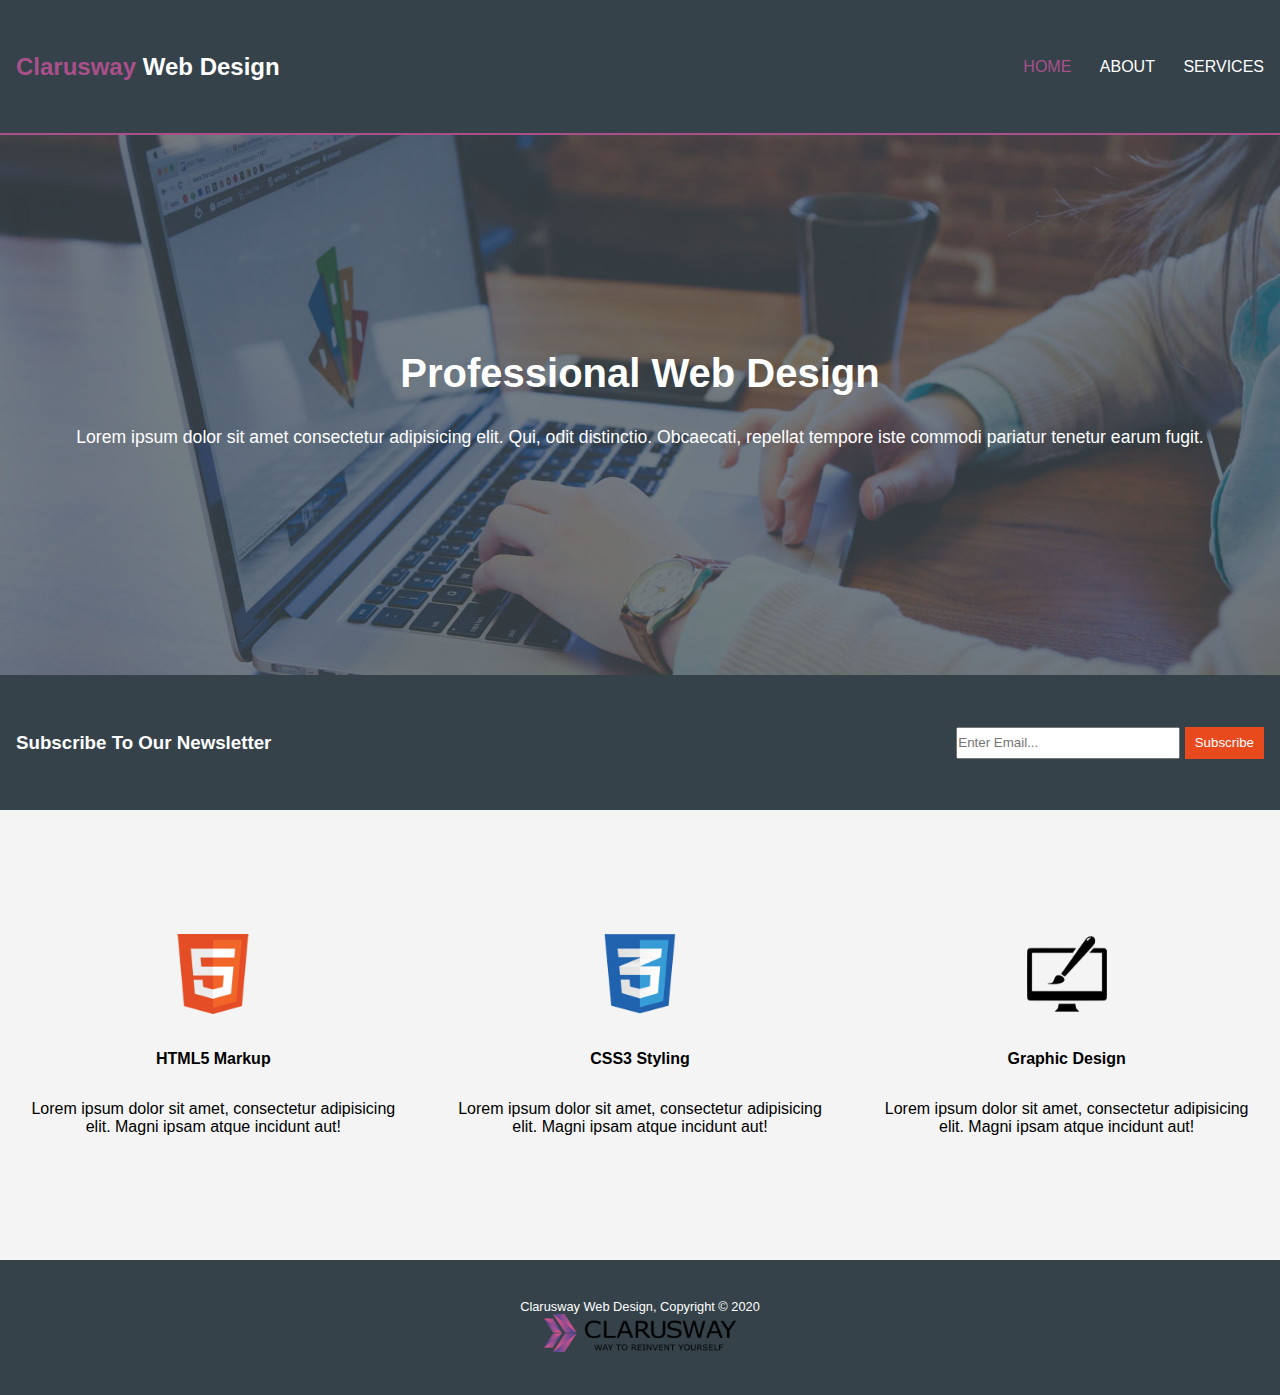
<file: index.html>
<!DOCTYPE html>
<html lang="en">

<head>
    <meta charset="UTF-8">
    <meta http-equiv="X-UA-Compatible" content="IE=edge">
    <meta name="viewport" content="width=device-width, initial-scale=1.0">
    <title>Home</title>
    <link rel="stylesheet" href="style.css">

</head>

<body>
    <div class="container">
        <nav class="navbar">
            <div class="logo">
                <a href="index.html"><span>Clarusway </span>Web Design</a>
            </div>
            <div class="menu">
                <ul>
                    <li><a href="index.html" class="active">HOME</a></li>
                    <li><a href="about.html">ABOUT</a></li>
                    <li><a href="services.html">SERVICES</a></li>
                </ul>
            </div>
        </nav>
        <section class="section1">
            <div class="design">
                <h1>Professional Web Design</h1>
                <p>Lorem ipsum dolor sit amet consectetur adipisicing elit. Qui, odit distinctio. Obcaecati, repellat
                    tempore iste commodi pariatur tenetur earum fugit.</p>
            </div>
        </section>

        <section class="section2">
            <div>
                <h3>Subscribe To Our Newsletter</h3>
            </div>
            <div class="subscribe">
                <input type="email" name="email" id="email" placeholder="Enter Email..." required>
                <button type="submit">Subscribe</button>
            </div>
        </section>

        <section class="section3">
            <div class="box box-html">
                <img id="s3" src="./img/logo_html.png" alt="HTML5 Markup" width="80px">
                <h4 id="s3">HTML5 Markup</h4>
                <p id="s3">Lorem ipsum dolor sit amet, consectetur adipisicing elit. Magni ipsam atque incidunt aut!</p>
            </div>
            <div class="box box-css3">
                <img id="s3" src="./img/logo_css.png" alt="CSS3 Styling" width="80px">
                <h4 id="s3">CSS3 Styling</h4>
                <p id="s3">Lorem ipsum dolor sit amet, consectetur adipisicing elit. Magni ipsam atque incidunt aut!</p>
            </div>
            <div class="box box-graphic">
                <img id="s3" src="./img/logo_brush.png" alt="Graphic Design" width="80px">
                <h4 id="s3">Graphic Design</h4>
                <p id="s3">Lorem ipsum dolor sit amet, consectetur adipisicing elit. Magni ipsam atque incidunt aut!</p>
            </div>
        </section>

        <footer>
            <div class="footer">
                <p>Clarusway Web Design, Copyright © 2020</p>
                <img src="./img/clarusway_logo.png" alt="Clarusway Logo">
            </div>
        </footer>
    </div>
</body>

</html>
</file>
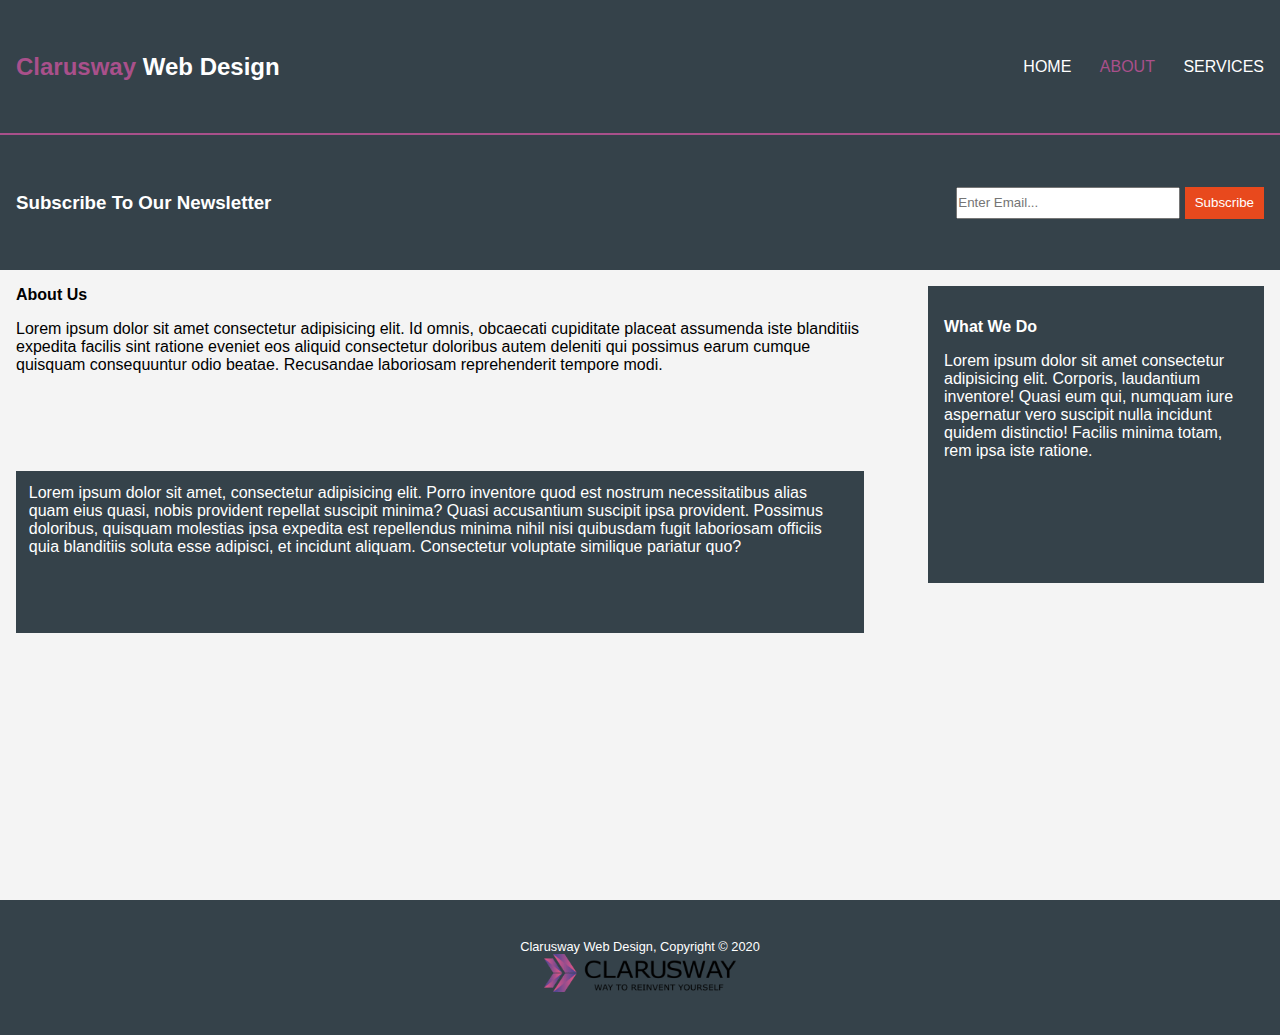
<file: about.html>
<!DOCTYPE html>
<html lang="en">

<head>
    <meta charset="UTF-8">
    <meta http-equiv="X-UA-Compatible" content="IE=edge">
    <meta name="viewport" content="width=device-width, initial-scale=1.0">
    <title>About</title>
    <link rel="stylesheet" href="style.css">

</head>

<body>
    <div class="container">
        <nav class="navbar">
            <div class="logo">
                <a href="index.html"><span>Clarusway </span>Web Design</a>
            </div>
            <div class="menu">
                <ul>
                    <li><a href="index.html">HOME</a></li>
                    <li><a href="about.html" class="active">ABOUT</a></li>
                    <li><a href="services.html">SERVICES</a></li>
                </ul>
            </div>
        </nav>
        <section class="section2">
            <div>
                <h3>Subscribe To Our Newsletter</h3>
            </div>
            <div class="subscribe">
                <input type="email" name="email" id="email" placeholder="Enter Email..." required>
                <button type="submit">Subscribe</button>
            </div>
        </section>

        <section class="section4">
            <div>
                <div class="about-title">
                    <h4>About Us</h4>
                </div>
                <div class="box about-prg1">
                    <p>Lorem ipsum dolor sit amet consectetur adipisicing elit. Id omnis, obcaecati cupiditate placeat
                        assumenda iste blanditiis expedita facilis sint ratione eveniet eos aliquid consectetur
                        doloribus autem deleniti qui possimus earum cumque quisquam consequuntur odio beatae. Recusandae
                        laboriosam reprehenderit tempore modi.
                    </p>
                </div>
                <div class="box about-prg2">
                    <p>Lorem ipsum dolor sit amet, consectetur adipisicing elit. Porro inventore quod est nostrum
                        necessitatibus alias quam eius quasi, nobis provident repellat suscipit minima? Quasi
                        accusantium suscipit ipsa provident. Possimus doloribus, quisquam molestias ipsa expedita est
                        repellendus minima nihil nisi quibusdam fugit laboriosam officiis quia blanditiis soluta esse
                        adipisci, et incidunt aliquam. Consectetur voluptate similique pariatur quo?</p>
                </div>
            </div>
            <div class="whatwedo">
                <h4>What We Do</h4>
                <p>Lorem ipsum dolor sit amet consectetur adipisicing elit. Corporis, laudantium inventore! Quasi eum
                    qui, numquam iure aspernatur vero suscipit nulla incidunt quidem distinctio! Facilis minima totam,
                    rem ipsa iste ratione.</p>
            </div>
        </section>

        <footer>
            <div class="footer">
                <p>Clarusway Web Design, Copyright © 2020</p>
                <img src="./img/clarusway_logo.png" alt="Clarusway Logo">
            </div>
        </footer>
    </div>
</body>

</html>
</file>
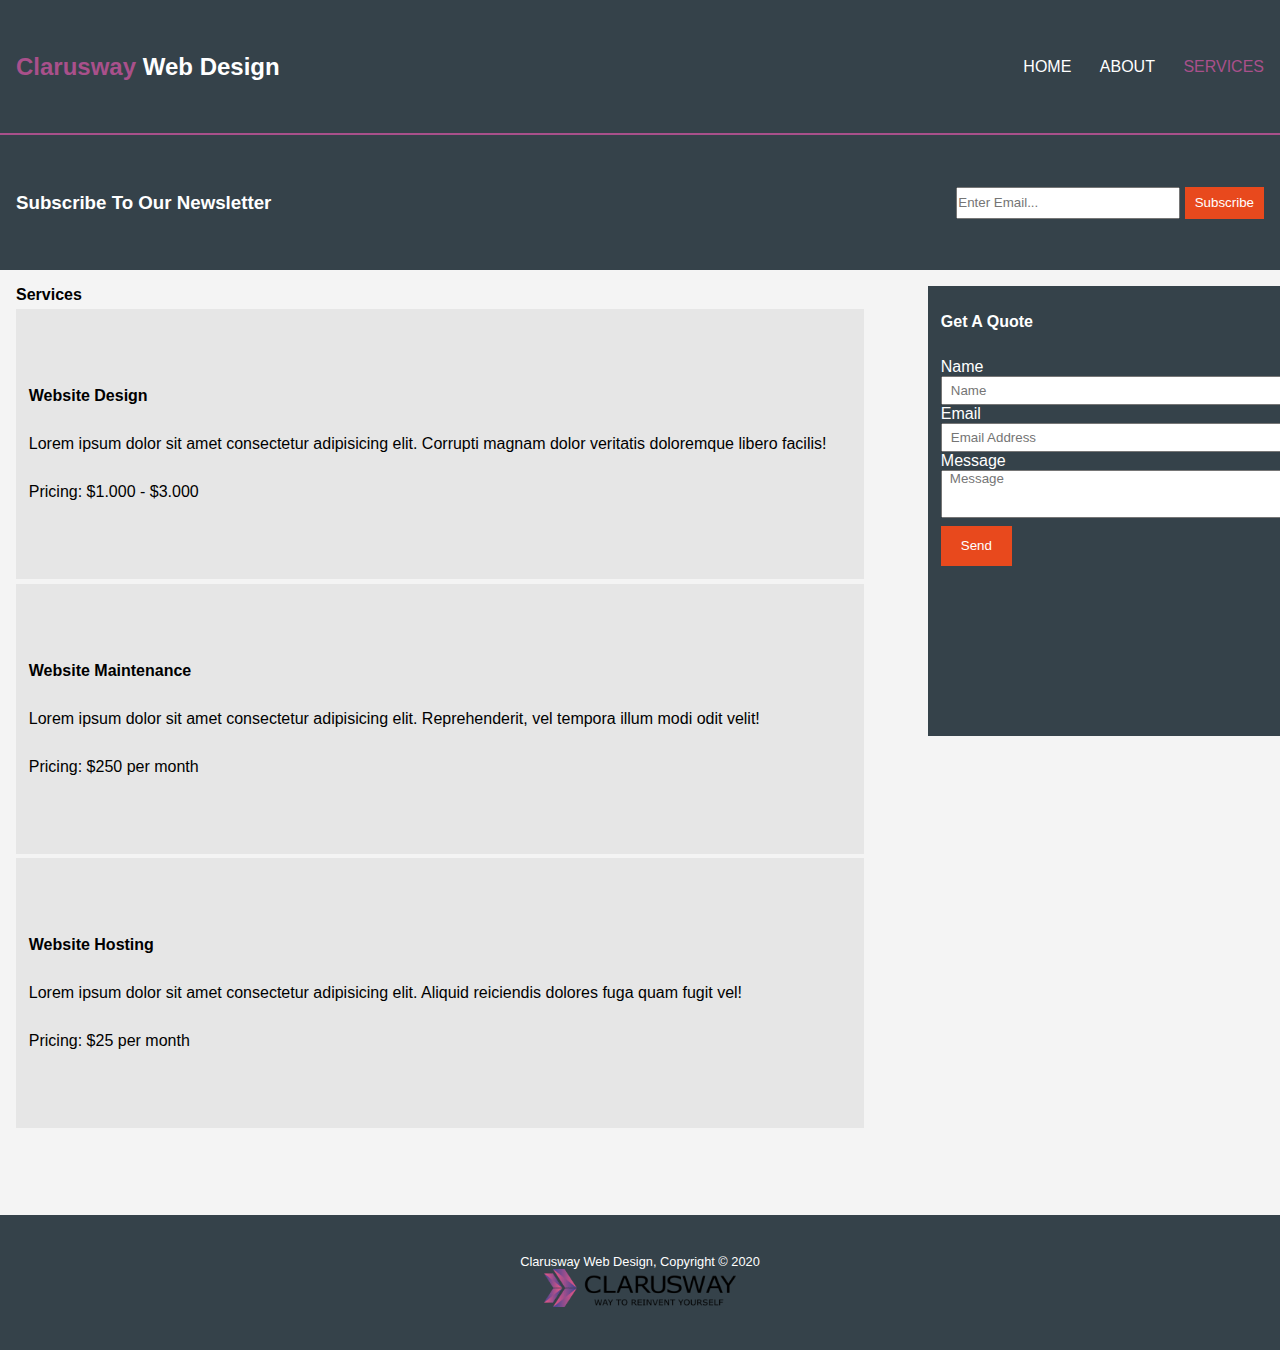
<file: services.html>
<!DOCTYPE html>
<html lang="en">

<head>
    <meta charset="UTF-8">
    <meta http-equiv="X-UA-Compatible" content="IE=edge">
    <meta name="viewport" content="width=device-width, initial-scale=1.0">
    <title>Services</title>
    <link rel="stylesheet" href="style.css">

</head>

<body>
    <div class="container">
        <nav class="navbar">
            <div class="logo">
                <a href="index.html"><span>Clarusway </span>Web Design</a>
            </div>
            <div class="menu">
                <ul>
                    <li><a href="index.html">HOME</a></li>
                    <li><a href="about.html">ABOUT</a></li>
                    <li><a href="services.html" class="active">SERVICES</a></li>
                </ul>
            </div>
        </nav>
        <section class="section2">
            <div>
                <h3>Subscribe To Our Newsletter</h3>
            </div>
            <div class="subscribe">
                <input type="email" name="email" id="email" placeholder="Enter Email..." required>
                <button type="submit">Subscribe</button>
            </div>
        </section>

        <section class="section5">
            <div>
                <div class="services-title">
                    <h4>Services</h4>
                </div>
                <div class="box website-design">
                    <h4>Website Design</h4>
                    <p>Lorem ipsum dolor sit amet consectetur adipisicing elit. Corrupti magnam dolor veritatis
                        doloremque libero facilis!
                    </p>
                    <p>Pricing: $1.000 - $3.000</p>
                </div>
                <div class="box website-maintenance">
                    <h4>Website Maintenance</h4>
                    <p>Lorem ipsum dolor sit amet consectetur adipisicing elit. Reprehenderit, vel tempora illum modi
                        odit velit!
                    </p>
                    <p>Pricing: $250 per month</p>
                </div>
                <div class="box website-hosting">
                    <h4>Website Hosting</h4>
                    <p>Lorem ipsum dolor sit amet consectetur adipisicing elit. Aliquid reiciendis dolores fuga quam
                        fugit vel!
                    </p>
                    <p>Pricing: $25 per month</p>
                </div>
            </div>
            <div class="quote">
                <form action="">
                    <h4>Get A Quote</h4>
                    <label for="name">Name</label>
                    <input type="text" name="name" id="name" placeholder="Name">
                    <label for="email">Email</label>
                    <input type="email" name="email" id="email" placeholder="Email Address">
                    <label for="message">Message</label>
                    <textarea name="message" id="message" placeholder="Message"></textarea>
                    <button type="submit">Send</button>
                </form>
            </div>
        </section>
        <footer>
            <div class="footer">
                <p>Clarusway Web Design, Copyright © 2020</p>
                <img src="./img/clarusway_logo.png" alt="Clarusway Logo">
            </div>
        </footer>
    </div>
</body>

</html>
</file>
<file: style.css>
* {
  margin: 0;
  padding: 0;
  box-sizing: border-box;
  font-family: 'Segoe UI', Tahoma, Geneva, Verdana, sans-serif;
  text-decoration: none;
}

.container {
  width: 100%;
}

body {
  background-color: rgb(244, 244, 244);
}

.navbar {
  height: 15vh;
  background-color: #35424A;
  display: flex;
  justify-content: space-between;
  align-items: center;
  padding: 0 1rem;
  border-bottom: 2px solid #A9508B;
}

.navbar .logo a {
  color: white;
  font-size: 1.5rem;
  font-weight: 700;
}

.navbar .logo span {
  color: #A9508B;
}

.menu ul li {
  display: inline-block;
  list-style-type: none;
}

.menu ul li a {
  color: white;
  margin-left: 1.5rem;
}

.menu ul li a.active {
  color: #A9508B;
}

.section1 {
  background-image: url(./img/showcase.jpg);
  height: 60vh;
  background-size: cover;
  background-position: center;
  display: flex;
  justify-content: center;
  align-items: center;
}

.section1 .design {
  color: white;
  line-height: 4rem;
  text-align: center;
}

.section1 .design h1 {
  font-size: 2.5rem;
}

.section1 .design p {
  font-size: 1.1rem;
}

.section2 {
  height: 15vh;
  background-color: #35424A;
  display: flex;
  justify-content: space-between;
  align-items: center;
  padding: 0 1rem;
  color: white;
}

.section2 .subscribe #email {
  width: 14rem;
  height: 2rem;
}

.section2 .subscribe button {
  height: 2rem;
  padding: 0 10px;
  background-color: #E8491D;
  border: none;
  color: white;
}

.section3 {
  height: 50vh;
  display: flex;
  justify-content: space-around;
  align-items: center;
}

.section3 .box {
  width: 30%;
  text-align: center;
}

.section3 #s3 {
  padding: 1rem 0;
}

footer {
  height: 15vh;
  background-color: #35424A;
  display: flex;
  justify-content: center;
  align-items: center;
  text-align: center;
}

.footer p {
  font-size: 0.8rem;
  color: white;
}

.footer img {
  width: 12rem;
}

.section4 {
  height: 70vh;
  display: flex;
  justify-content: space-between;
  padding: 1rem;
}

.section4 .about-prg2, .whatwedo,
.section5 .quote {
  background-color: #35424A;
  color: white;
}

.section4 .about-prg1 {
  width: 53rem;
  height: 15vh;
  margin-top: 1rem;
}

.section4 .about-prg2 {
  width: 53rem;
  height: 18vh;
  margin-top: 1rem;
  padding: 0.8rem;
}

.section4 .whatwedo {
  height: 33vh;
  padding: 2rem 1rem;
  margin-left: 4rem;
}

.section4 .whatwedo h4 {
  padding-bottom: 1rem;
}

.section5 {
  height: 105vh;
  display: flex;
  justify-content: space-between;
  padding: 1rem;
}

.section5 .box {
  width: 53rem;
  height: 30vh;
  margin-top: 0.3rem;
  background-color: #E6E6E6;
  padding-left: 0.8rem;
  line-height: 3rem;
  display: flex;
  flex-direction: column;
  justify-content: center;
}

.section5 .quote {
  height: 50vh;
  width: 26rem;
  margin-left: 4rem;
}

.section5 .quote form {
  display: flex;
  flex-direction: column;
  align-items: flex-start;
  padding-left: 0.8rem;
}

.quote form h4 {
  padding: 1.7rem 0;
}

.quote form input, textarea {
  width: 22rem;
  height: 1.8rem;
  padding-left: 0.5rem;
}

.quote form textarea {
  width: 22rem;
  height: 3rem;
  padding-left: 0.5rem;
}

.quote form button {
  height: 2.5rem;
  padding: 0 20px;
  margin: 0.5rem 0;
  background-color: #E8491D;
  border: none;
  color: white;
}
</file>
